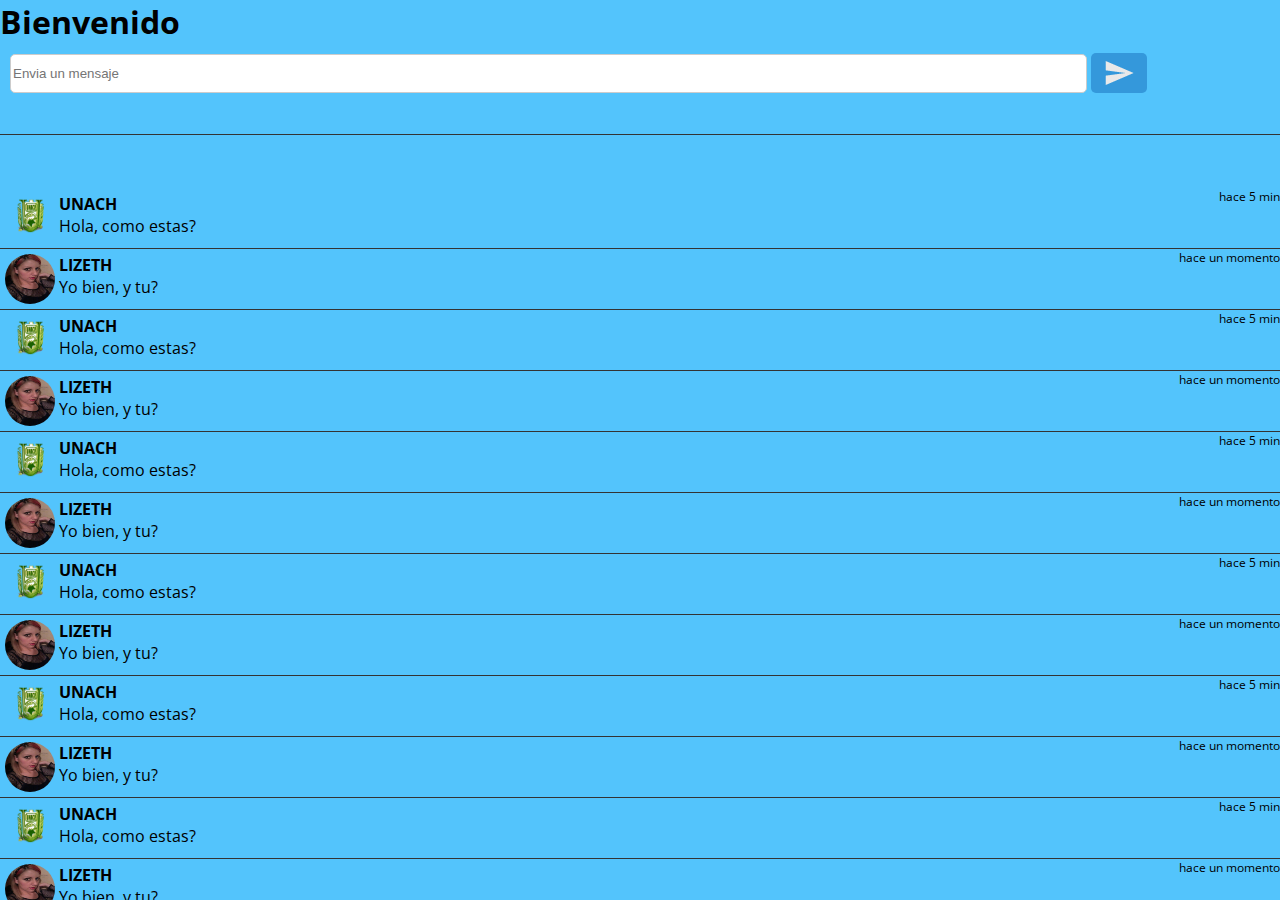
<file: prueba02/chat/index.html>
<!DOCTYPE html>
<html lang="es">
<head>
	<title>Chat Esandex</title>
	<meta charset="UTF-8" />
	<meta name="viewport" content="width=device-width, initial-scale=1.0, maximum-scale=1.0, user-scalable=no" />
	<meta name="HandheldFriendly" content="true" />
	<link rel="stylesheet" type="text/css" href="css/style.css">
	<script type="text/javascript" src="js/jquery-1.11.2.js"></script>
</head>
<body>


	
	<script type="text/javascript">

		$(function(){
			
			$(".form2").click(function(){

				$(".elemento-coulto").show();
			});
		});
		
	</script>


	<h1>Bienvenido</h1>
	<div class="contenedor">
		<div class="formulario">
			<input type="text" placeholder="Envia un mensaje" class="form2">
			<input class="btn_enviar" type="submit" value="">
		</div>
		<div class="elemento-coulto"><a href="" class="botonFacebook"> | Con&eacute;ctate con Facebook </a> </div>
		<div class="usuario">
			<div class="avatar">
				<img src="img/unach.png">
			</div>
			<p class="nombreUsuario">unach</p>
			<div class="salir"></div>
		</div>
		<div class="listaMensajes">
			<div class="item">
				<div class="avatar">
					<img src="img/unach.png">
				</div>
				<div class="mensaje">
			 	   	<p class="nombreUsuario">unach</p>
			 	   	<p class="contenido">Hola, como estas?</p>
			 	   	<span class="fecha">hace 5 min</span>					
				</div>
			</div>
			<div class="item">
				<div class="avatar">
					<img src="img/lizeth.jpg">
				</div>
				<div class="mensaje">
			 	   	<p class="nombreUsuario">lizeth</p>
			 	   	<p class="contenido">Yo bien, y tu?</p>
			 	   	<span class="fecha">hace un momento</span>					
				</div>
			</div>
			<div class="item">
				<div class="avatar">
					<img src="img/unach.png">
				</div>
				<div class="mensaje">
			 	   	<p class="nombreUsuario">unach</p>
			 	   	<p class="contenido">Hola, como estas?</p>
			 	   	<span class="fecha">hace 5 min</span>					
				</div>
			</div>
			<div class="item">
				<div class="avatar">
					<img src="img/lizeth.jpg">
				</div>
				<div class="mensaje">
			 	   	<p class="nombreUsuario">lizeth</p>
			 	   	<p class="contenido">Yo bien, y tu?</p>
			 	   	<span class="fecha">hace un momento</span>					
				</div>
			</div>
			<div class="item">
				<div class="avatar">
					<img src="img/unach.png">
				</div>
				<div class="mensaje">
			 	   	<p class="nombreUsuario">unach</p>
			 	   	<p class="contenido">Hola, como estas?</p>
			 	   	<span class="fecha">hace 5 min</span>					
				</div>
			</div>
			<div class="item">
				<div class="avatar">
					<img src="img/lizeth.jpg">
				</div>
				<div class="mensaje">
			 	   	<p class="nombreUsuario">lizeth</p>
			 	   	<p class="contenido">Yo bien, y tu?</p>
			 	   	<span class="fecha">hace un momento</span>					
				</div>
			</div>
			<div class="item">
				<div class="avatar">
					<img src="img/unach.png">
				</div>
				<div class="mensaje">
			 	   	<p class="nombreUsuario">unach</p>
			 	   	<p class="contenido">Hola, como estas?</p>
			 	   	<span class="fecha">hace 5 min</span>					
				</div>
			</div>
			<div class="item">
				<div class="avatar">
					<img src="img/lizeth.jpg">
				</div>
				<div class="mensaje">
			 	   	<p class="nombreUsuario">lizeth</p>
			 	   	<p class="contenido">Yo bien, y tu?</p>
			 	   	<span class="fecha">hace un momento</span>					
				</div>
			</div>
			<div class="item">
				<div class="avatar">
					<img src="img/unach.png">
				</div>
				<div class="mensaje">
			 	   	<p class="nombreUsuario">unach</p>
			 	   	<p class="contenido">Hola, como estas?</p>
			 	   	<span class="fecha">hace 5 min</span>					
				</div>
			</div>
			<div class="item">
				<div class="avatar">
					<img src="img/lizeth.jpg">
				</div>
				<div class="mensaje">
			 	   	<p class="nombreUsuario">lizeth</p>
			 	   	<p class="contenido">Yo bien, y tu?</p>
			 	   	<span class="fecha">hace un momento</span>					
				</div>
			</div>
			<div class="item">
				<div class="avatar">
					<img src="img/unach.png">
				</div>
				<div class="mensaje">
			 	   	<p class="nombreUsuario">unach</p>
			 	   	<p class="contenido">Hola, como estas?</p>
			 	   	<span class="fecha">hace 5 min</span>					
				</div>
			</div>
			<div class="item">
				<div class="avatar">
					<img src="img/lizeth.jpg">
				</div>
				<div class="mensaje">
			 	   	<p class="nombreUsuario">lizeth</p>
			 	   	<p class="contenido">Yo bien, y tu?</p>
			 	   	<span class="fecha">hace un momento</span>					
				</div>
			</div>
			<div class="item">
				<div class="avatar">
					<img src="img/unach.png">
				</div>
				<div class="mensaje">
			 	   	<p class="nombreUsuario">unach</p>
			 	   	<p class="contenido">Hola, como estas?</p>
			 	   	<span class="fecha">hace 5 min</span>					
				</div>
			</div>
			<div class="item">
				<div class="avatar">
					<img src="img/lizeth.jpg">
				</div>
				<div class="mensaje">
			 	   	<p class="nombreUsuario">lizeth</p>
			 	   	<p class="contenido">Yo bien, y tu?</p>
			 	   	<span class="fecha">hace un momento</span>					
				</div>
			</div>
			<div class="item">
				<div class="avatar">
					<img src="img/unach.png">
				</div>
				<div class="mensaje">
			 	   	<p class="nombreUsuario">unach</p>
			 	   	<p class="contenido">Hola, como estas?</p>
			 	   	<span class="fecha">hace 5 min</span>					
				</div>
			</div>
			<div class="item">
				<div class="avatar">
					<img src="img/lizeth.jpg">
				</div>
				<div class="mensaje">
			 	   	<p class="nombreUsuario">lizeth</p>
			 	   	<p class="contenido">Yo bien, y tu?</p>
			 	   	<span class="fecha">hace un momento</span>					
				</div>
			</div>
			<div class="item">
				<div class="avatar">
					<img src="img/unach.png">
				</div>
				<div class="mensaje">
			 	   	<p class="nombreUsuario">unach</p>
			 	   	<p class="contenido">Hola, como estas?</p>
			 	   	<span class="fecha">hace 5 min</span>					
				</div>
			</div>
			<div class="item">
				<div class="avatar">
					<img src="img/lizeth.jpg">
				</div>
				<div class="mensaje">
			 	   	<p class="nombreUsuario">lizeth</p>
			 	   	<p class="contenido">Yo bien, y tu?</p>
			 	   	<span class="fecha">hace un momento</span>					
				</div>
			</div>
			<div class="item">
				<div class="avatar">
					<img src="img/unach.png">
				</div>
				<div class="mensaje">
			 	   	<p class="nombreUsuario">unach</p>
			 	   	<p class="contenido">Hola, como estas?</p>
			 	   	<span class="fecha">hace 5 min</span>					
				</div>
			</div>
			<div class="item">
				<div class="avatar">
					<img src="img/lizeth.jpg">
				</div>
				<div class="mensaje">
			 	   	<p class="nombreUsuario">lizeth</p>
			 	   	<p class="contenido">Yo bien, y tu?</p>
			 	   	<span class="fecha">hace un momento</span>					
				</div>
			</div>
			<div class="item">
				<div class="avatar">
					<img src="img/unach.png">
				</div>
				<div class="mensaje">
			 	   	<p class="nombreUsuario">unach</p>
			 	   	<p class="contenido">Hola, como estas?</p>
			 	   	<span class="fecha">hace 5 min</span>					
				</div>
			</div>
			<div class="item">
				<div class="avatar">
					<img src="img/lizeth.jpg">
				</div>
				<div class="mensaje">
			 	   	<p class="nombreUsuario">lizeth</p>
			 	   	<p class="contenido">Yo bien, y tu?</p>
			 	   	<span class="fecha">hace un momento</span>					
				</div>
			</div>
			<div class="item">
				<div class="avatar">
					<img src="img/unach.png">
				</div>
				<div class="mensaje">
			 	   	<p class="nombreUsuario">unach</p>
			 	   	<p class="contenido">Hola, como estas?</p>
			 	   	<span class="fecha">hace 5 min</span>					
				</div>
			</div>
			<div class="item">
				<div class="avatar">
					<img src="img/lizeth.jpg">
				</div>
				<div class="mensaje">
			 	   	<p class="nombreUsuario">lizeth</p>
			 	   	<p class="contenido">Yo bien, y tu?</p>
			 	   	<span class="fecha">hace un momento</span>					
				</div>
			</div>
			<div class="item">
				<div class="avatar">
					<img src="img/unach.png">
				</div>
				<div class="mensaje">
			 	   	<p class="nombreUsuario">unach</p>
			 	   	<p class="contenido">Hola, como estas?</p>
			 	   	<span class="fecha">hace 5 min</span>					
				</div>
			</div>
			<div class="item">
				<div class="avatar">
					<img src="img/lizeth.jpg">
				</div>
				<div class="mensaje">
			 	   	<p class="nombreUsuario">lizeth</p>
			 	   	<p class="contenido">Yo bien, y tu?</p>
			 	   	<span class="fecha">hace un momento</span>					
				</div>
			</div>
			<div class="item">
				<div class="avatar">
					<img src="img/unach.png">
				</div>
				<div class="mensaje">
			 	   	<p class="nombreUsuario">unach</p>
			 	   	<p class="contenido">Hola, como estas?</p>
			 	   	<span class="fecha">hace 5 min</span>					
				</div>
			</div>
			<div class="item">
				<div class="avatar">
					<img src="img/lizeth.jpg">
				</div>
				<div class="mensaje">
			 	   	<p class="nombreUsuario">lizeth</p>
			 	   	<p class="contenido">Yo bien, y tu?</p>
			 	   	<span class="fecha">hace un momento</span>					
				</div>
			</div>
			<div class="item">
				<div class="avatar">
					<img src="img/unach.png">
				</div>
				<div class="mensaje">
			 	   	<p class="nombreUsuario">unach</p>
			 	   	<p class="contenido">Hola, como estas?</p>
			 	   	<span class="fecha">hace 5 min</span>					
				</div>
			</div>
			<div class="item">
				<div class="avatar">
					<img src="img/lizeth.jpg">
				</div>
				<div class="mensaje">
			 	   	<p class="nombreUsuario">lizeth</p>
			 	   	<p class="contenido">Yo bien, y tu?</p>
			 	   	<span class="fecha">hace un momento</span>					
				</div>
			</div>

		</div>
	</div>
</body>
</html>
</file>
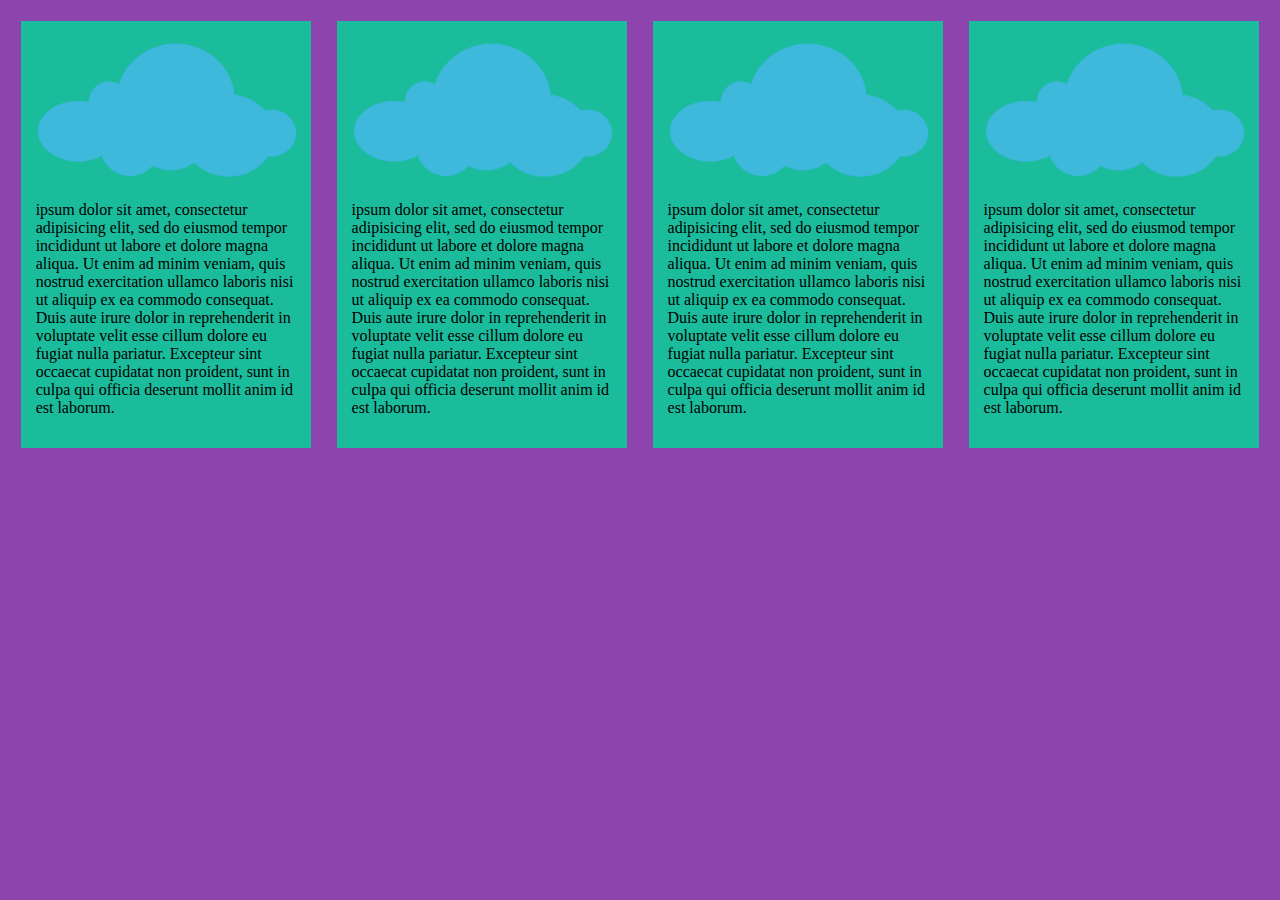
<file: prueba02/sitio-con -responsive2/index.html>
<!DOCTYPE html>
<html lang="en">
<head>
	<meta charset="UTF-8">
	<meta name="viewport"  content="width=device-width, initial-scale=1, maximum-scale=1" />
	<link rel="stylesheet" type="text/css" href="css/estilos.css">
	<title>Pagina con responsive 2</title>
</head>
<body>
	
	<section>
		<img src="nube.png" alt="nube">
		<p> ipsum dolor sit amet, consectetur adipisicing elit, sed do eiusmod
		tempor incididunt ut labore et dolore magna aliqua. Ut enim ad minim veniam,
		quis nostrud exercitation ullamco laboris nisi ut aliquip ex ea commodo
		consequat. Duis aute irure dolor in reprehenderit in voluptate velit esse
		cillum dolore eu fugiat nulla pariatur. Excepteur sint occaecat cupidatat non
		proident, sunt in culpa qui officia deserunt mollit anim id est laborum.
		</p>
	</section>

	<section>
		<img src="nube.png" alt="nube">
		<p> ipsum dolor sit amet, consectetur adipisicing elit, sed do eiusmod
		tempor incididunt ut labore et dolore magna aliqua. Ut enim ad minim veniam,
		quis nostrud exercitation ullamco laboris nisi ut aliquip ex ea commodo
		consequat. Duis aute irure dolor in reprehenderit in voluptate velit esse
		cillum dolore eu fugiat nulla pariatur. Excepteur sint occaecat cupidatat non
		proident, sunt in culpa qui officia deserunt mollit anim id est laborum.
		</p>
	</section>

	<section>
		<img src="nube.png" alt="nube">
		<p> ipsum dolor sit amet, consectetur adipisicing elit, sed do eiusmod
		tempor incididunt ut labore et dolore magna aliqua. Ut enim ad minim veniam,
		quis nostrud exercitation ullamco laboris nisi ut aliquip ex ea commodo
		consequat. Duis aute irure dolor in reprehenderit in voluptate velit esse
		cillum dolore eu fugiat nulla pariatur. Excepteur sint occaecat cupidatat non
		proident, sunt in culpa qui officia deserunt mollit anim id est laborum.
		</p>
	</section>

	<section>
		<img src="nube.png" alt="nube">
		<p> ipsum dolor sit amet, consectetur adipisicing elit, sed do eiusmod
		tempor incididunt ut labore et dolore magna aliqua. Ut enim ad minim veniam,
		quis nostrud exercitation ullamco laboris nisi ut aliquip ex ea commodo
		consequat. Duis aute irure dolor in reprehenderit in voluptate velit esse
		cillum dolore eu fugiat nulla pariatur. Excepteur sint occaecat cupidatat non
		proident, sunt in culpa qui officia deserunt mollit anim id est laborum.
		</p>
	</section>

	


</body>
</html>
</file>
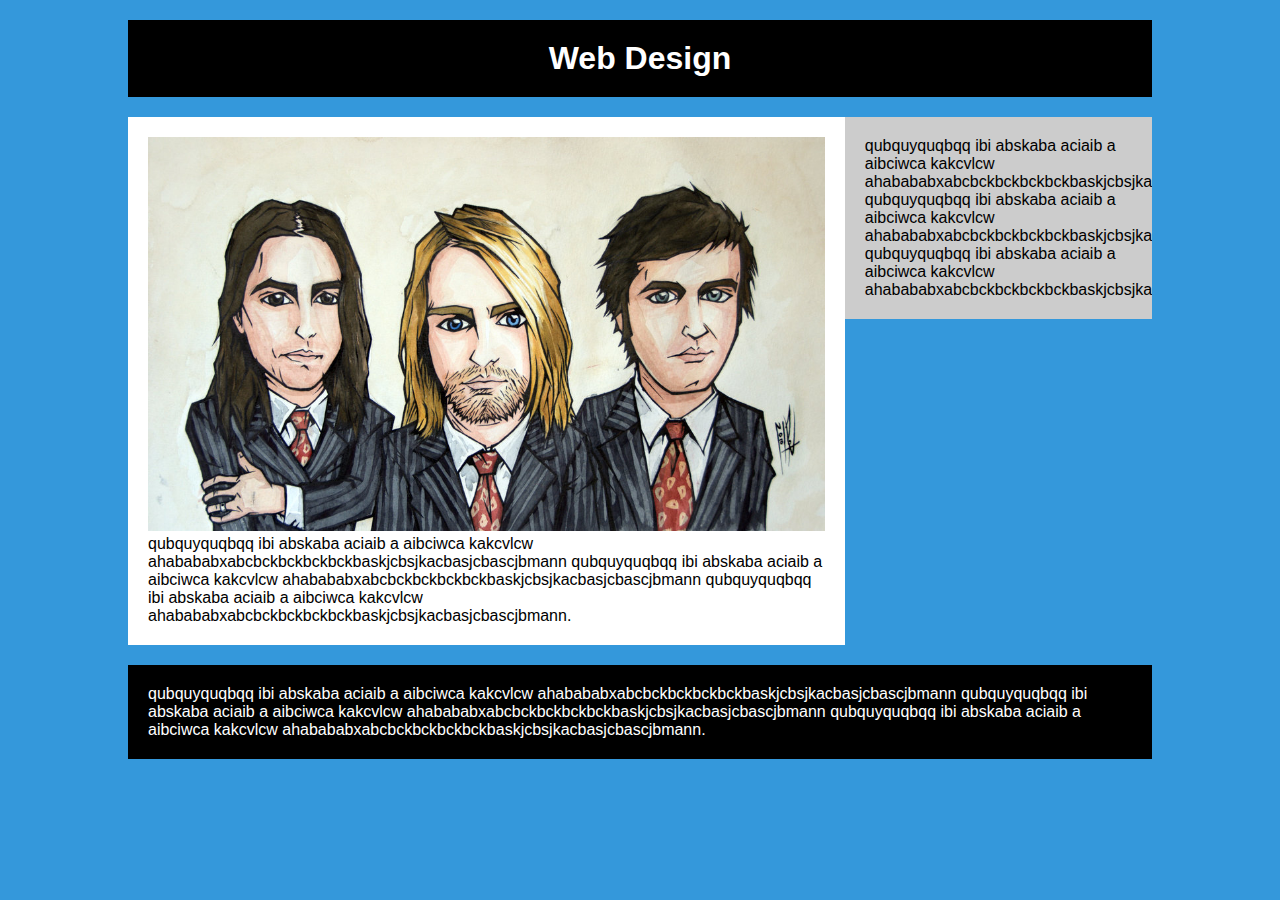
<file: prueba02/sitio-con-responsive-web-design/index.html>
<!doctype html>
<html>
<head>
  <meta charset="utf-8">
  <meta name="viewport" content="width=device-width; initial-scale=1.0; maximum-scale=1.0; user-scalable=0;" />
  <link rel="stylesheet" href="menu.css">
  <title> Web design</title>
</head>

<body>


<div class="contenedor">
<header>
	<h1> Web Design </h1>
</header>
 
 <section class="main">
	<img src="images/nirvana.jpg" alt="">
	<p>
		qubquyquqbqq ibi abskaba aciaib a aibciwca kakcvlcw
		ahabababxabcbckbckbckbckbaskjcbsjkacbasjcbascjbmann
		qubquyquqbqq ibi abskaba aciaib a aibciwca kakcvlcw
		ahabababxabcbckbckbckbckbaskjcbsjkacbasjcbascjbmann
		qubquyquqbqq ibi abskaba aciaib a aibciwca kakcvlcw
		ahabababxabcbckbckbckbckbaskjcbsjkacbasjcbascjbmann.
	</p>
 </section>
 <aside>
	<p>
		qubquyquqbqq ibi abskaba aciaib a aibciwca kakcvlcw
		ahabababxabcbckbckbckbckbaskjcbsjkacbasjcbascjbmann
		qubquyquqbqq ibi abskaba aciaib a aibciwca kakcvlcw
		ahabababxabcbckbckbckbckbaskjcbsjkacbasjcbascjbmann
		qubquyquqbqq ibi abskaba aciaib a aibciwca kakcvlcw
		ahabababxabcbckbckbckbckbaskjcbsjkacbasjcbascjbmann.
	</p>
 </aside>
 <footer>
	<p>
		qubquyquqbqq ibi abskaba aciaib a aibciwca kakcvlcw
		ahabababxabcbckbckbckbckbaskjcbsjkacbasjcbascjbmann
		qubquyquqbqq ibi abskaba aciaib a aibciwca kakcvlcw
		ahabababxabcbckbckbckbckbaskjcbsjkacbasjcbascjbmann
		qubquyquqbqq ibi abskaba aciaib a aibciwca kakcvlcw
		ahabababxabcbckbckbckbckbaskjcbsjkacbasjcbascjbmann.
	</p>
 </footer>
</div>
</body>
</html>
</file>
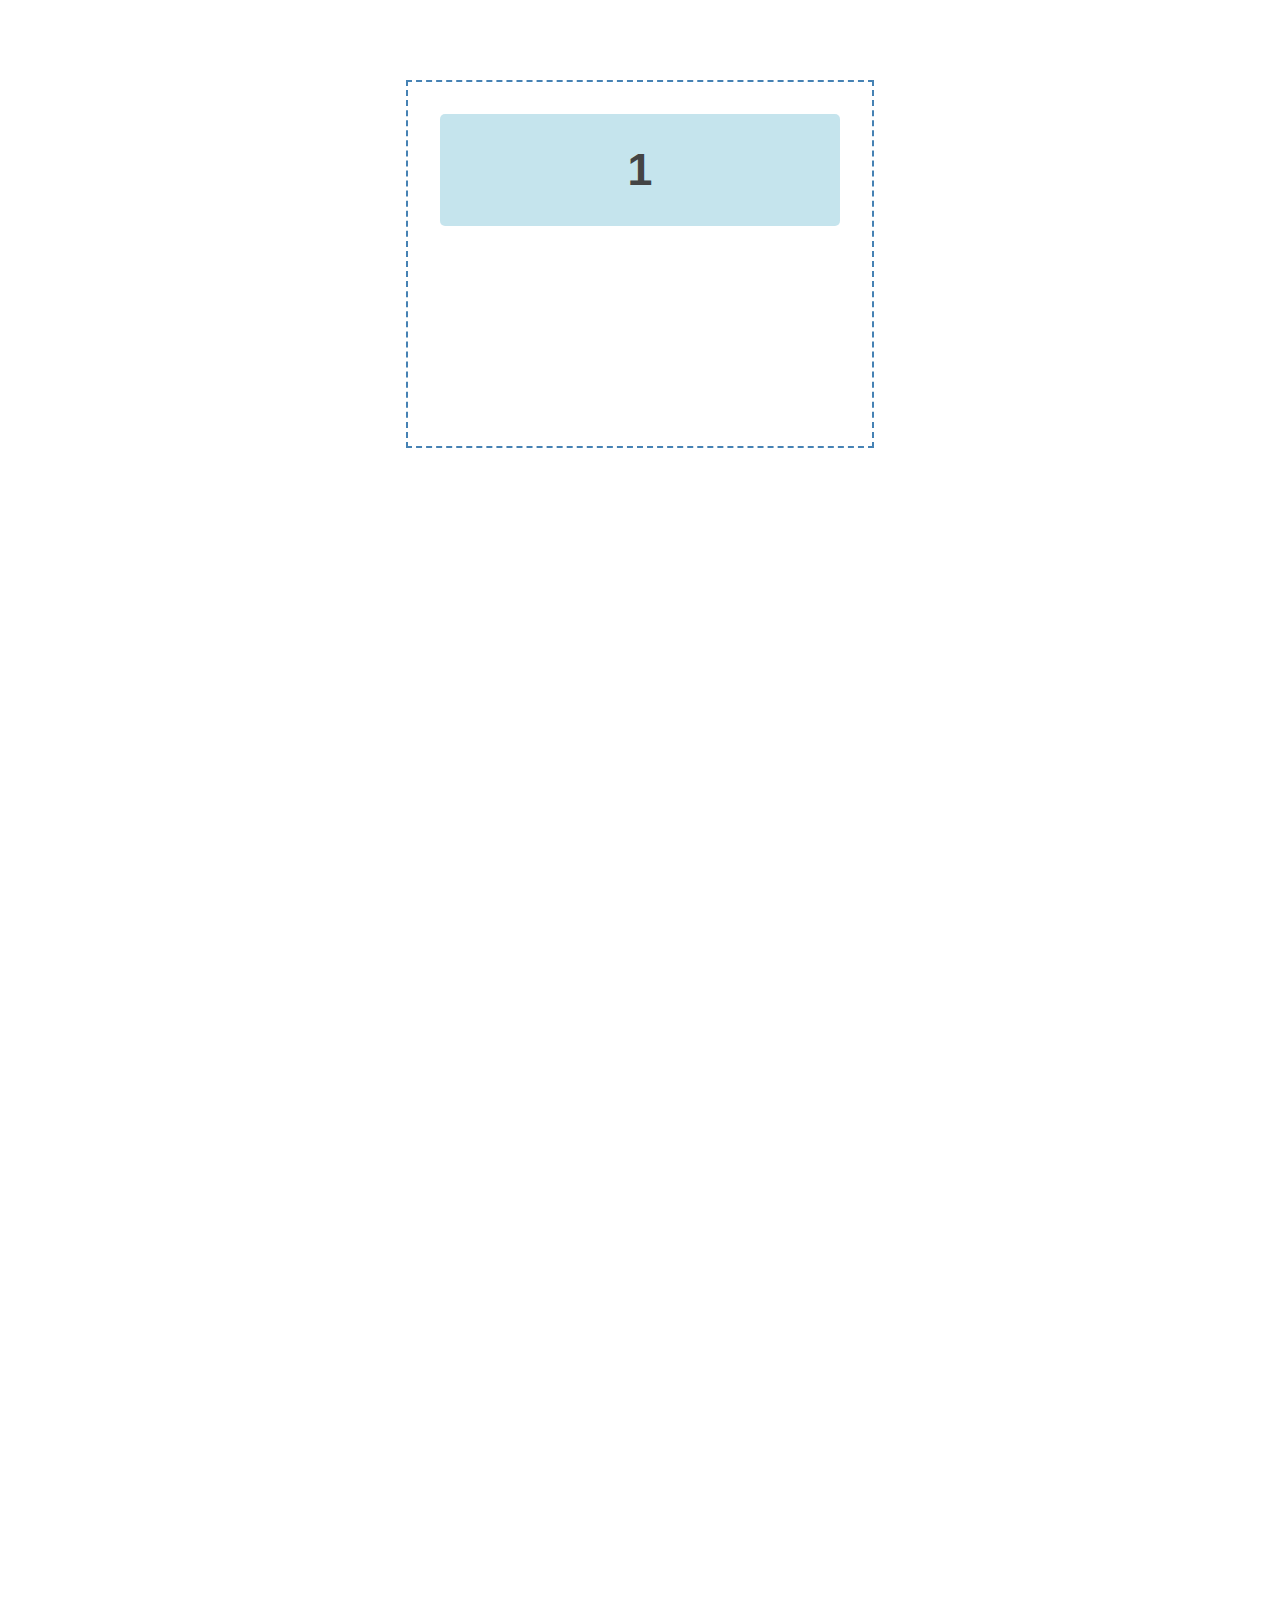
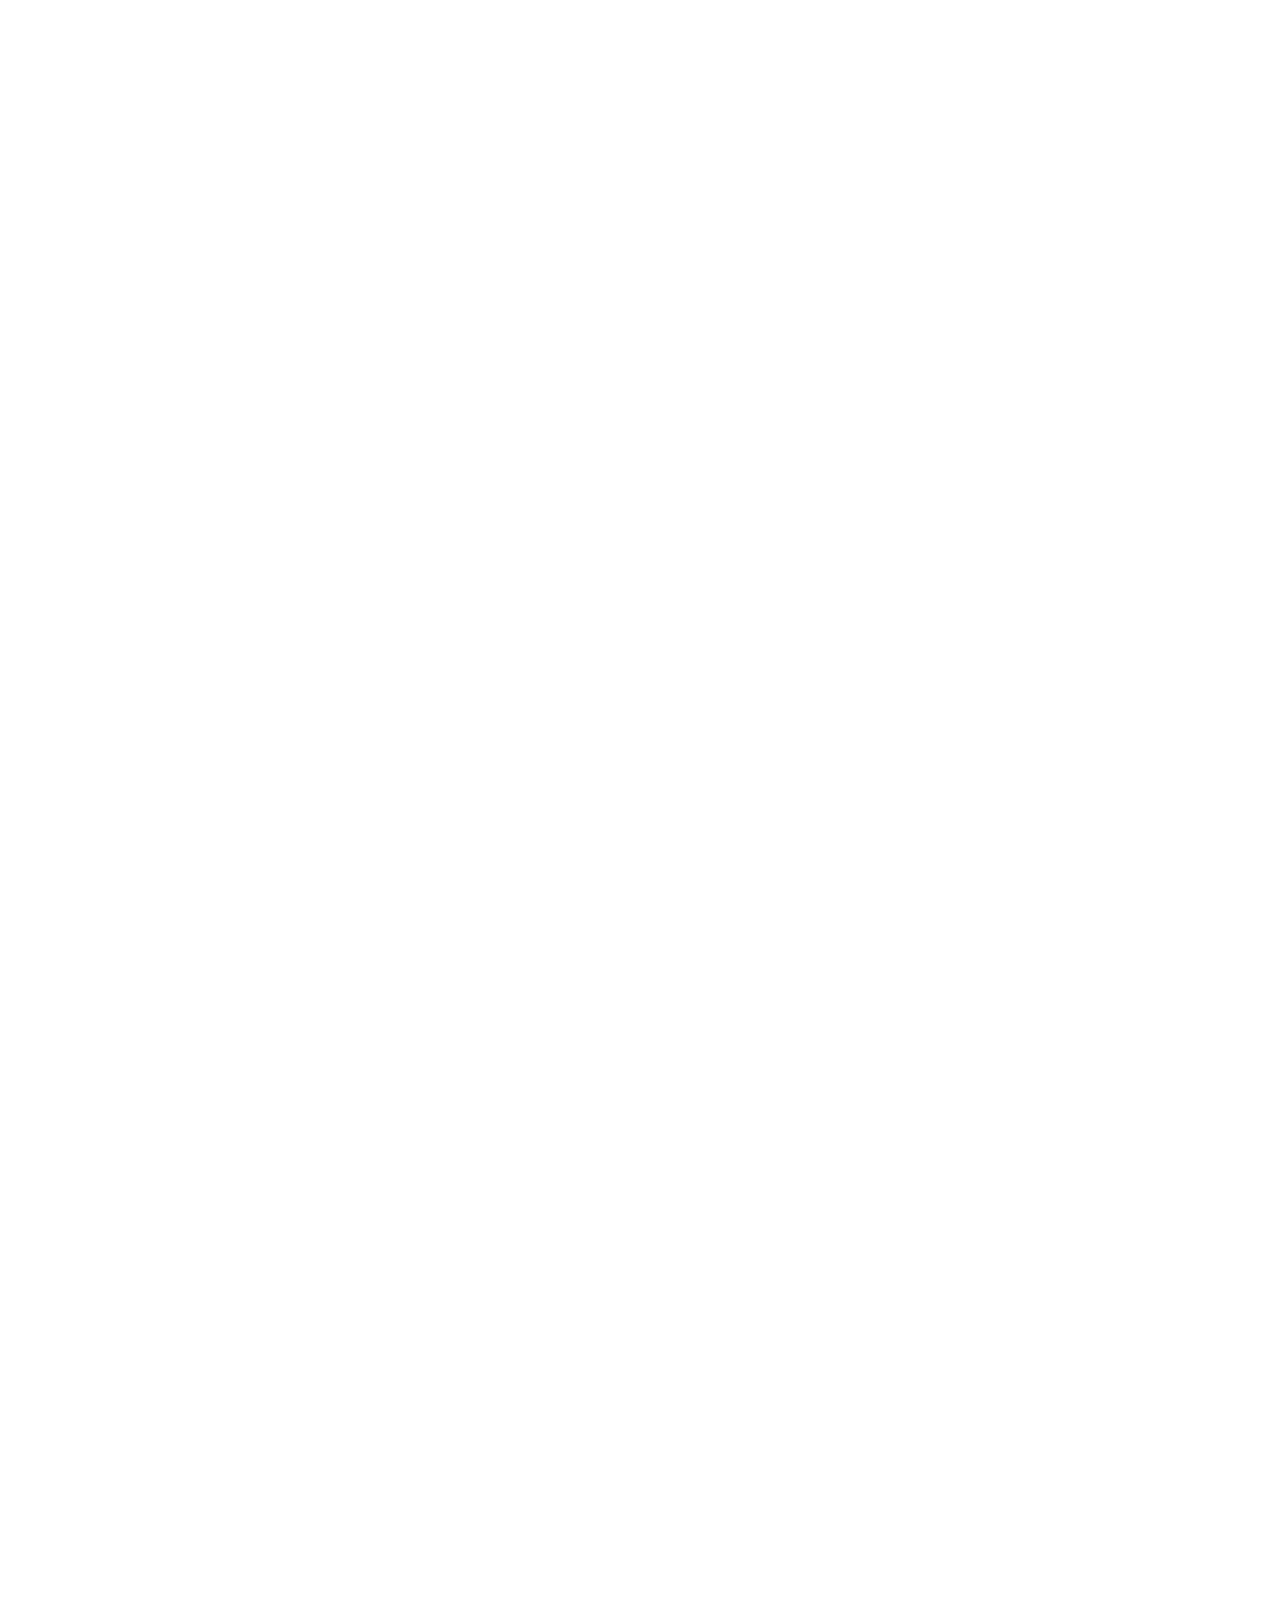
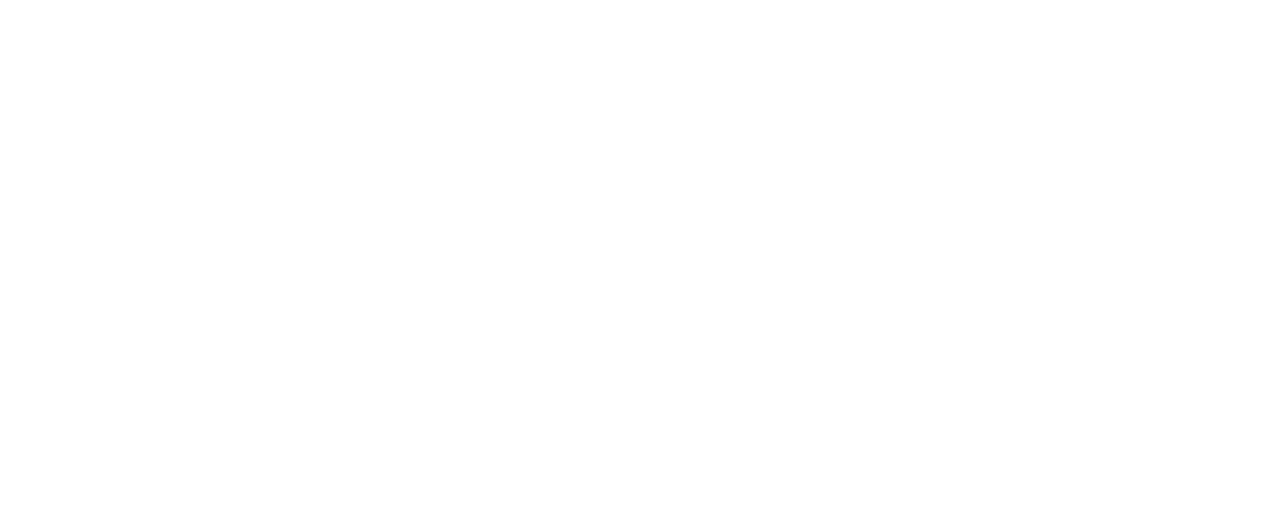
<file: prueba02/sitio-con -responsive2/prueba.html>
<!DOCTYPE html>
<html lang="en">
<head>

	<meta charset="UTF-8">
	<meta name="viewport" content="width-device-width, initial-scale=1, maximum-scale=1" />
	<style type="text/css" href="css/estilos.css"></style>
	<title>CSS Position</title>
</head>
<body> 

		<style type="text/css">
		
		body{
			font-family: sans-serif;
			margin: 0;
			padding: 0;
			padding-bottom: 200em;

		}
	
		section{
			border: 2px dashed steelblue;
			padding: 2em;
			margin: 5em auto;
			width: 400px;
			height: 300px; 

		}

		div{

			border-radius: 5px;
			color: #444;
			font-size: 2.8em;
			font-weight: bold;
			line-height: 1.5;
			padding: .5em;
			text-align: center;
			background: rgba(173,216,230,.7);
		}

		/*Posicionamiento*/

		.uno{
			
		}

		</style>
	
		<section>
			<div class="uno">1</div>
		
		</section>
</body>
</html>
</file>
<file: prueba02/chat/css/style.css>
@import url(http://fonts.googleapis.com/css?family=Open+Sans:400,700);
*{margin: 0;}
body
{
	font-family: 'Open Sans', sans-serif;
	background-color: #53C4FC;
}

.botonFacebook{

	background-color: #3b5999;
	display: block ;
	max-width: 250px;
	width: 100%;
	height: 35px;
	color: #fff;
	padding: 10px;
	text-align: center;
	text-decoration: none;
	background-image: url('../img/facebook.png');	
	background-repeat: no-repeat; 
	border-radius: 5px;
	font-weight: bold;


}


.botonFacebook:hover{
	-ms-transition: all 0.5s ease-out;
	-moz-transition: all 0.5s ease-out;
	-o-transition: all 0.5s ease-out;
	-webkit-transition: all 0.5s ease-out;
	transition: all 0.5s ease-out;
	opacity: 0.7;
	filter: alpha(opacity=7);
}

.contenedor .formulario
{
		background-color: ; 
		padding: 10px;
		height: 71px;
}
.contenedor .formulario input[type="text"] 
{
    width: 85%;
    height: 35px;
    border-radius: 5px;
    border: 1px #ccc solid;
    vertical-align: middle;
    
}
.contenedor .formulario .btn_enviar
{
	background-image: url('../img/send.png');
	width: 100%;
	max-width: 56px;
	height: 40px;
	background-repeat: no-repeat;
	background-position: center;
	vertical-align: middle;
	background-color: #3498db;
	border: 0;
	border-radius: 5px;
}

.elemento-coulto{
	display: none;
}

.listaMensajes
{
	overflow-y: scroll;
	position: absolute;
	width: 100%;
	top: 188px;
	bottom: 0;
}
.usuario 
{
	background-color: #3498db;
	color: #e9e9e9;
	position: relative;
	height: 51px;
	display: none;
}
.usuario .nombreUsuario
{
	vertical-align: middle;
	display: inline-block;
}
.usuario .avatar 
{
	width: 50px;
	height: 50px;
	border-radius: 50%;
	overflow: hidden;
	display: inline-block;
	vertical-align: middle;
}
.usuario .salir
{
	background-image: url('../img/exit.png');
	width: 50px;
	height: 50px;
	background-repeat: no-repeat;
	background-position: center;
	display: inline-block;
	position: absolute;
	right: 0;
	top: 0;
	vertical-align: middle;
}
.item
{
	position: relative;
	padding: 5px;
}
.item .avatar
{
	width: 50px;
	height: 50px;
	border-radius: 50%;
	overflow: hidden;
	display: inline-block;
	vertical-align: top;
}
.item .avatar img,
.usuario .avatar img
{
	width: 100%;
	height: 100%;
}

.item .mensaje
{
	display: inline-block;
	vertical-align: top;
}
.item .mensaje span
{
	position: absolute;
	right: 0;
	font-size: 12px;
	top: 0;
}
.usuario .nombreUsuario,
.item .mensaje .nombreUsuario
{
	font-weight: bolder;
	text-transform: uppercase;
}
.formulario,
.usuario,
.item
{
	border-bottom: 1px #333 solid;
}



@media screen and (max-width: 400px){
	
	.contenedor .formulario input[type="text"] 
	{
		width:  75%;
	
	}



}
</file>
<file: prueba02/sitio-con -responsive2/css/estilos.css>
body{
	background: #222;
}


img{
	max-width: 100%;
	height: auto;
}

section{
	background: #1abc9c;
	box-sizing:border-box;
	float: left;
	margin: 1%;
	padding: 15px;
	width: 48%;

}

/*@media(min-width: 360px) and (max-width: 768px){

	body {
		background: #16a085;
	}

	header{
		background: #e74c3c;
	}
} */

@media(min-width: 360px ) and (max-width: 768px) {
	
	body{
		background: #16a085;
	}
	section{
		width: 48%;
	}
}

@media(min-width: 768px){
	body{
		background: #f1c40f;
	}

	section{
		width: 31.33%;
	}
}

@media(min-width: 1200px){
	body{
		background: #8e44ad;
	}
	section{
		width: 23%;
	}
}

/*MEDIDAS RELATIVAS
%
REM
EM
*/
</file>
<file: prueba02/sitio-con-responsive-web-design/menu.css>
*{

	margin: 0;
	padding: 0;
}

body {

	background: #3498db;
	font-family: arial;
}

.contenedor{

	width: 80%;
	
	margin: 0 auto;
	overflow: hidden;
	font-size: 16px;
}

header {

	background: #000;
	margin: 20px 0;
}

header h1 {
	color: #fff;
	padding: 20px 0;
	text-align: center;

}

.main{

	width: 70%;
	background: #fff;
	padding: 20px;
	float: left;
	box-sizing:border-box;
}


.main img{

	width: 100%;
	height: auto;
}

aside{

	width: 30%;
	padding: 20px;
	box-sizing:border-box;
	background: #ccc;
	float: left;

}

footer{
	clear: both;
	float: left;
	margin-top:20px;
	box-sizing:border-box;
	width: 100%;
	padding: 20px;
	color: #fff;
	background: #000;


}

@media screen and (max-width: 800px){
	.main {
		width: 100%;
	}

	aside{
		width: 100%;
	}
}

@media screen and (max-width: 400px){

	.contenedor{
		width: 100%;
	}

	aside{
		display: none;
	}
}
</file>
